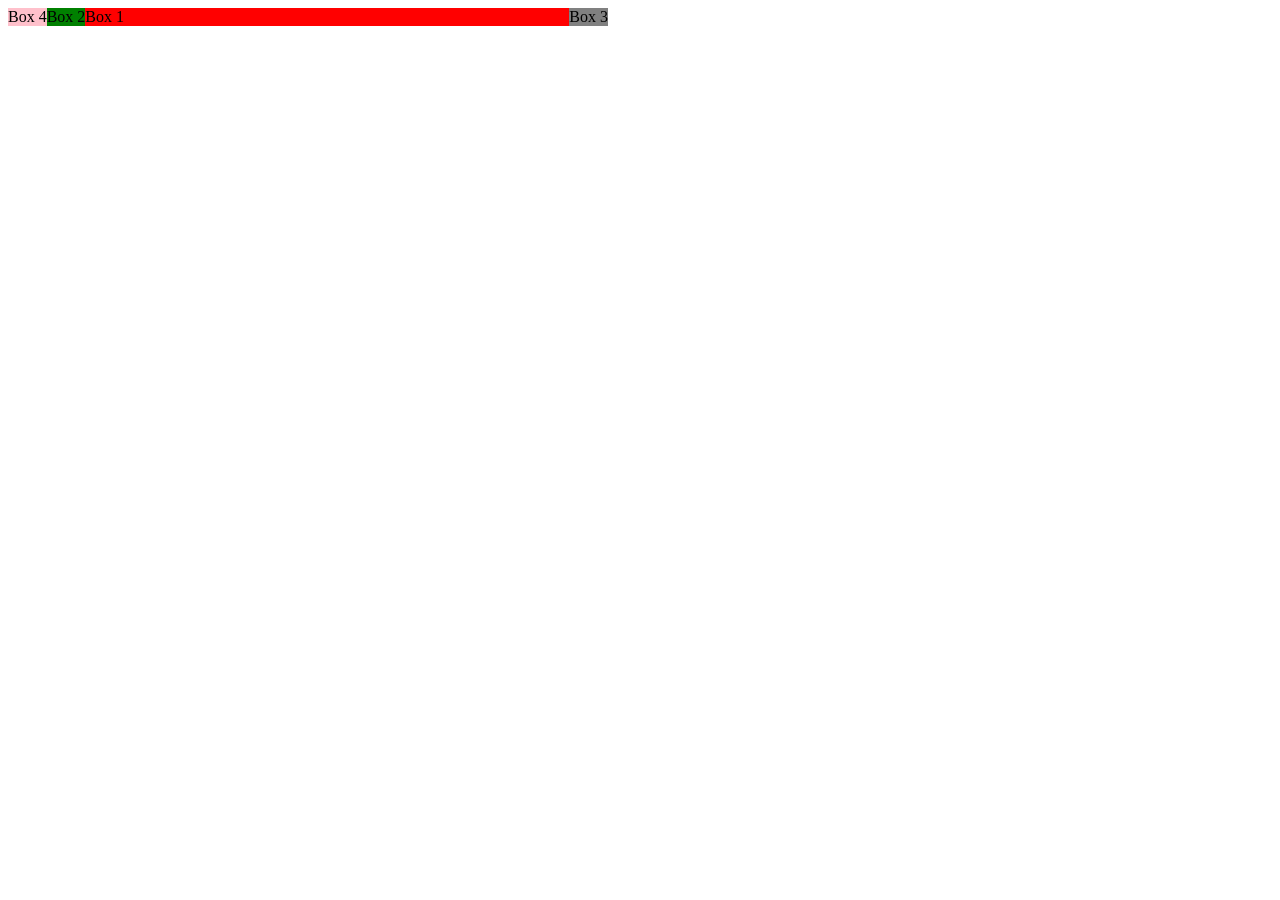
<file: flex.html>
<!DOCTYPE html>
<html lang="en">
<head>
    <meta charset="UTF-8">
    <meta name="viewport" content="width=device-width, initial-scale=1.0">
    <title>Document</title>
    <link rel="stylesheet" href="flex.css">
</head>
<body>
    <div class="flex-container">
        <div class="box-1 Box">Box 1</div>
        <div class="box-2 Box">Box 2</div>
        <div class="box-3 Box">Box 3</div>
        <div class="box-4 Box">Box 4</div>
    </div> 
</body>
</html>
</file>
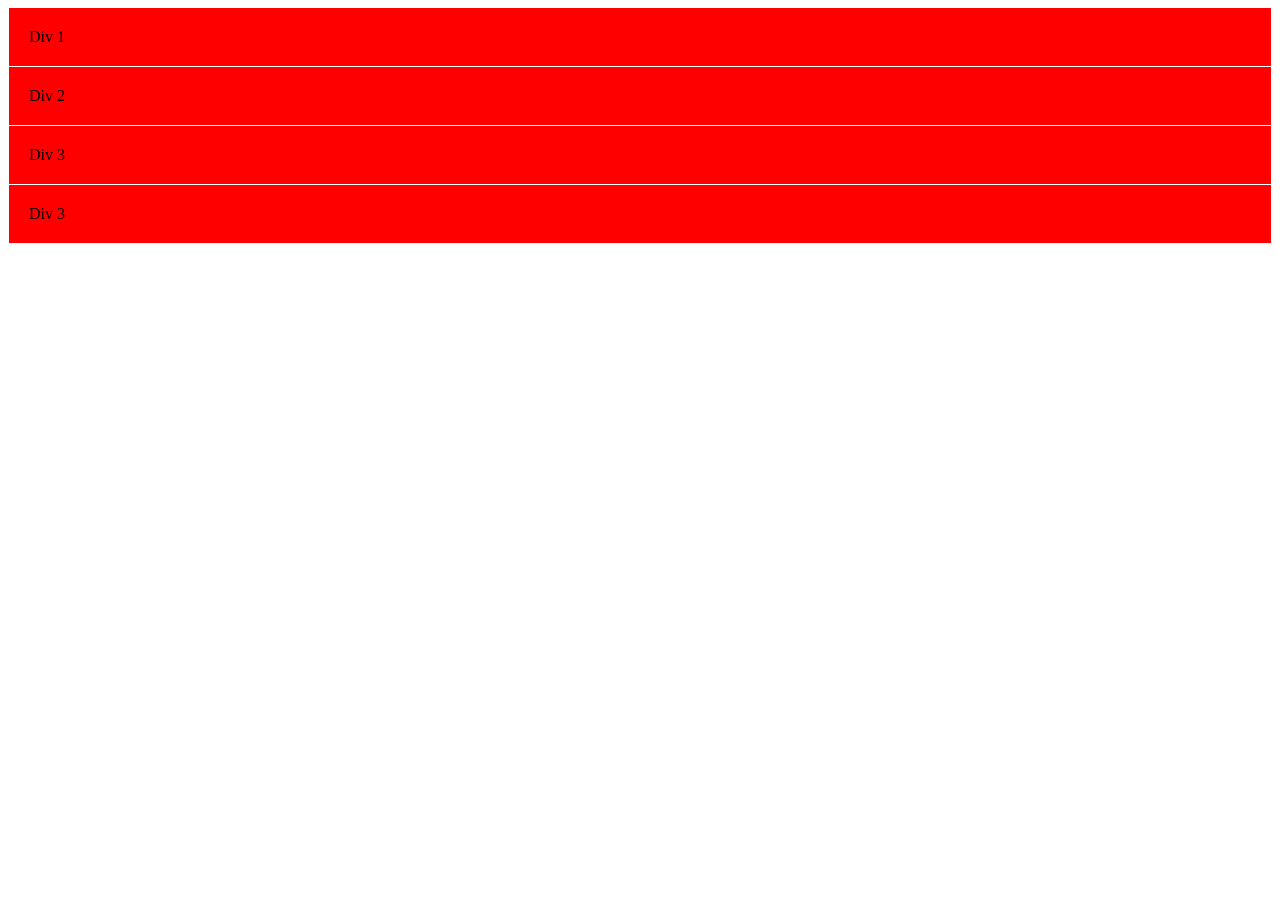
<file: grid.html>
<!DOCTYPE html>
<html lang="en">
<head>
    <meta charset="UTF-8">
    <meta name="viewport" content="width=device-width, initial-scale=1.0">
    <title>Document</title>
    <link rel="stylesheet" href="style.css">
</head>
<body>
    <div class="grid-container">
    <div class="box">Div 1</div>
    <div class="box">Div 2</div>
    <div class="box">Div 3</div>
    <div class="box">Div 3</div>
    </div>
         
</body>
</html>
</file>
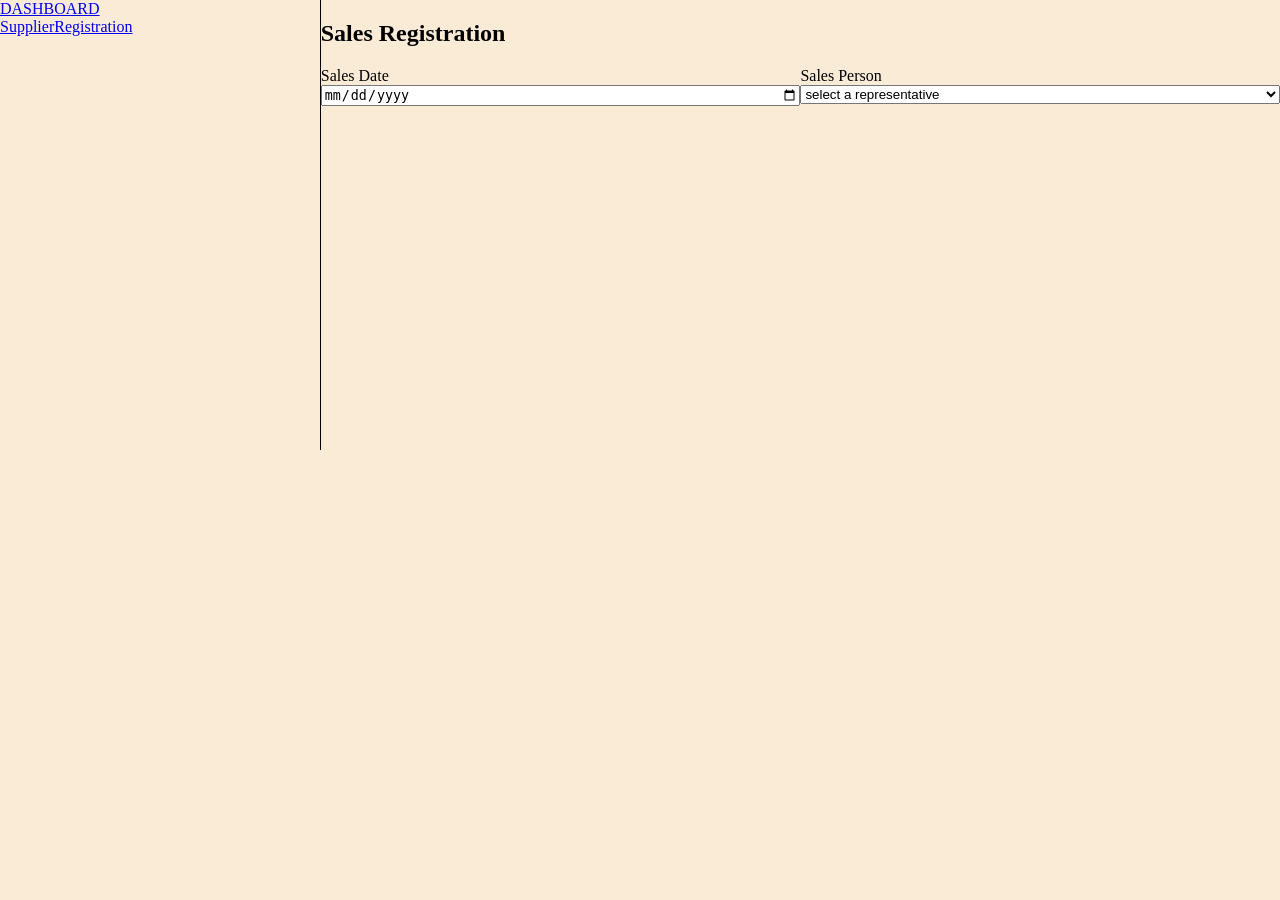
<file: sales-reg.html>
<!doctype html>
<html lang="en">
  <head>
    <meta charset="UTF-8" />
    <meta name="viewport" content="width=device-width, initial-scale=1.0" />
    <title>Document</title>
  </head>
  <style>
    body {
      margin: 0;
      padding: 0;
      background-color: antiquewhite;
    }
    .container {
      height: 100vh;
      width: 100%;
      display: flex;
    }
    .sidebar {
      flex: 1;
      height: 50vh;
      border-right-width: 1px;
      border-right-color: black;
      border-right-style: solid;
    }
    .content {
      flex: 3;
    }
    .input-container{
        display: flex;
    }
    .input-section{
        display: flex;
        flex-direction: column;
        flex: 1;
    }
  </style>
  <body>
    <div class="container">
      <div class="sidebar">
        <div>
          <a href="dashboard.html">DASHBOARD</a>
        </div>
        <div>
          <a href="supplierRegistration.html">SupplierRegistration</a>
        </div>
      </div>
      <div class="content">
        <form action="">
          <section>
            <h1>Sales Registration</h1>
            <div class="input-container">
              <div class="input-section">
                <label for="salesdate">Sales Date</label>
                <input type="date" />
              </div>
              <div class="input-section">
                <label for="salesPerson">Sales Person</label>
                <select name="" id="">
                  <option value="">select a representative</option>
                  <option value="1">Mary Jane</option>
                  <option value="2">John Doe</option>
                </select>
              </div>
            </div>
          </section>
        </form>
      </div>
    </div>
  </body>
</html>
</file>
<file: flex.css>
.flex-container{
    width: 600px;
    display: flex;
    background-color: aqua;
}
.box{
    flex: 1;
}
.box-1{
    background-color: red;
    flex: 2;
    order: 3;
}
.box-2{
    background-color: green;
    order: 1;
}
.box-3{
    background-color: grey;
    order: 4;
}
.box-4{
    background-color: pink;
}
</file>
<file: style.css>
grid-container{
    width: 600px;
    display: grid;
grid-template-columns: 1fr 2fr;
}
.box{
    background-color: red;
    padding: 20px;
    margin: 1px;
}
</file>
